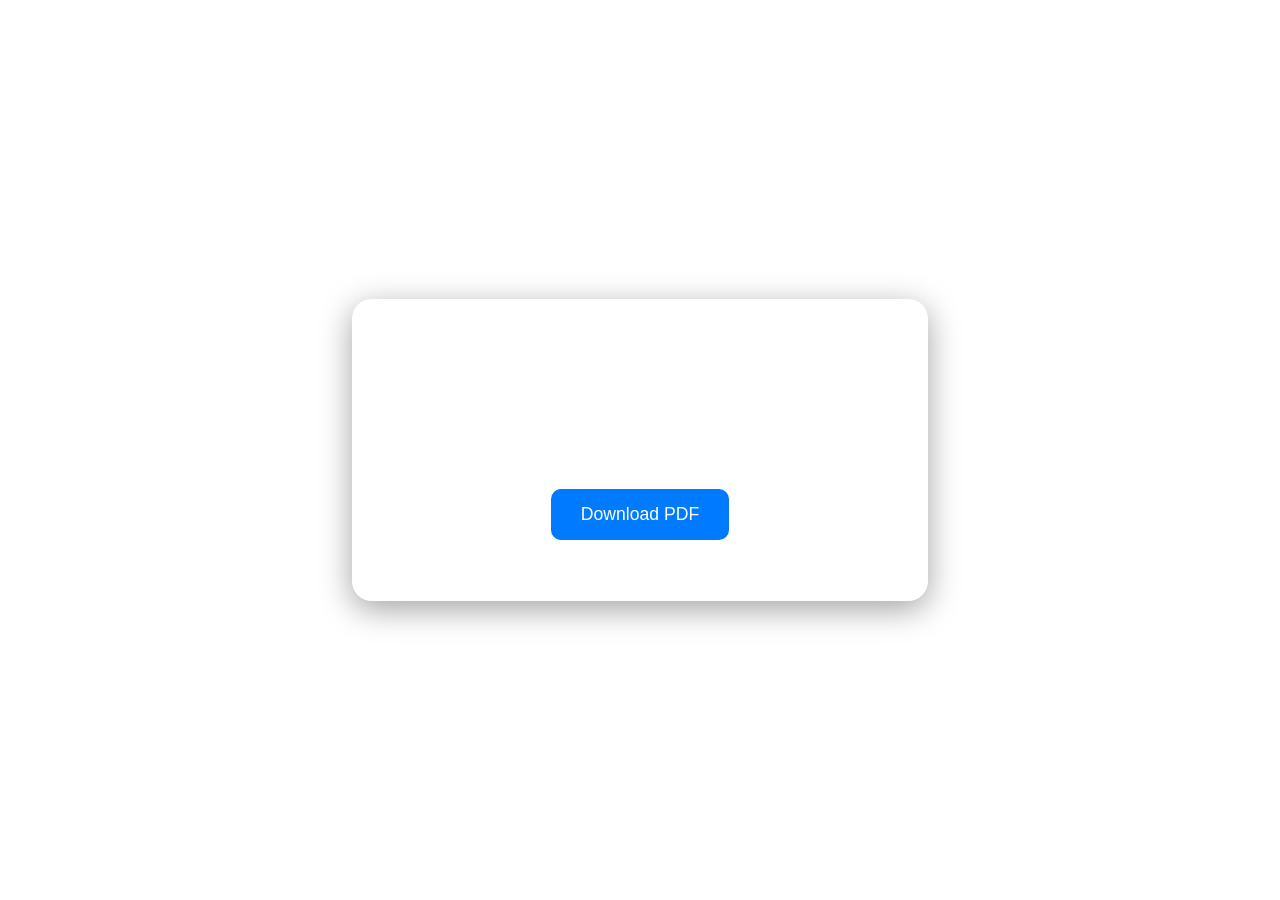
<file: download.html>
<!DOCTYPE html>
<html lang="en">
<head>
    <meta charset="UTF-8">
    <meta name="viewport" content="width=device-width, initial-scale=1.0">
    <title>Download Your E-Book</title>
    <link rel="stylesheet" href="style.css">
</head>
<body>
    <div class="container">
        <div class="download-box">
            <h1>Thank You for Your Purchase!</h1>
            <p>Click the button below to download your e-book.</p>
            <a href="E-BOOK.pdf" class="download-button" download>Download PDF</a>
        </div>
    </div>
</body>
</html>
</file>
<file: style.css>
body {
    font-family: -apple-system, BlinkMacSystemFont, 'Segoe UI', Roboto, Helvetica, Arial, sans-serif;
    background: #f0f2f5;
    display: flex;
    justify-content: center;
    align-items: center;
    height: 100vh;
    margin: 0;
    background: url('https://images.unsplash.com/photo-1519681393784-d120267933ba?ixid=MnwxMjA3fDB8MHxwaG90by1wYWdlfHx8fGVufDB8fHx8&ixlib=rb-1.2.1&auto=format&fit=crop&w=1500&q=80') no-repeat center center fixed;
    background-size: cover;
}

.container {
    background: rgba(255, 255, 255, 0.1);
    backdrop-filter: blur(10px);
    -webkit-backdrop-filter: blur(10px);
    border-radius: 20px;
    border: 1px solid rgba(255, 255, 255, 0.18);
    box-shadow: 0 8px 32px 0 rgba(0, 0, 0, 0.37);
    padding: 40px;
    display: flex;
    gap: 40px;
    max-width: 800px;
    align-items: center;
    color: #fff;
}

.book-cover img {
    border-radius: 10px;
    box-shadow: 0 4px 20px rgba(0, 0, 0, 0.3);
    width: 250px;
    height: auto;
}

.book-info {
    max-width: 400px;
}

.book-info h1 {
    font-size: 2.5rem;
    margin-top: 0;
    font-weight: 600;
}

.book-info p {
    font-size: 1.1rem;
    line-height: 1.6;
    margin-bottom: 30px;
}

.buy-button, .download-button {
    background-color: #007aff;
    color: white;
    padding: 15px 30px;
    text-decoration: none;
    border-radius: 10px;
    font-weight: 500;
    font-size: 1.1rem;
    transition: background-color 0.3s ease;
    display: inline-block;
}

.buy-button:hover, .download-button:hover {
    background-color: #005ecb;
}

/* Styles for the download page */
.download-box {
    text-align: center;
    padding: 20px;
}

.download-box h1 {
    font-size: 2rem;
    margin-bottom: 20px;
}

.download-box p {
    font-size: 1.1rem;
    margin-bottom: 30px;
}
</file>
